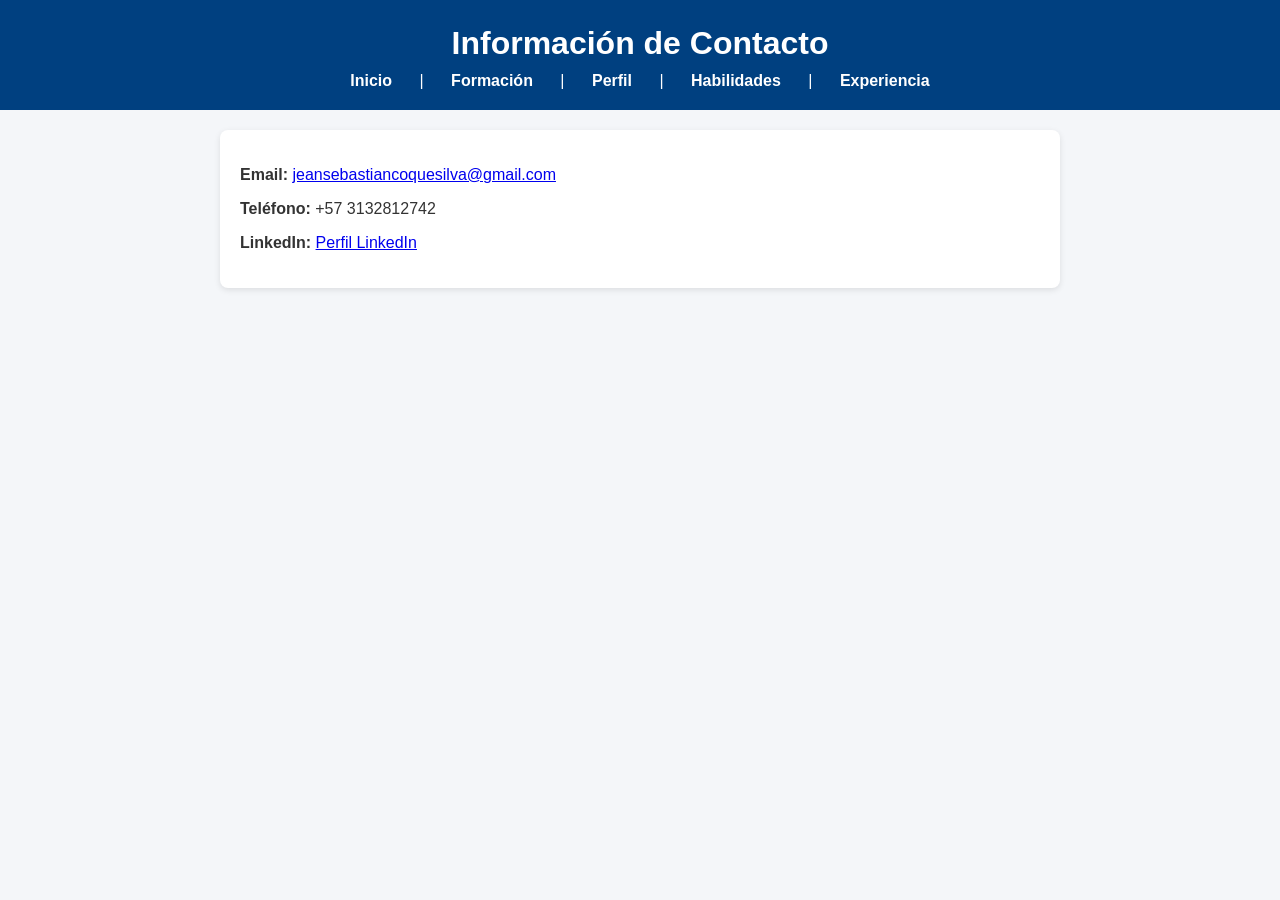
<file: contacto.html>
<!DOCTYPE html>
<html lang="es">
<head>
    <meta charset="UTF-8">
    <meta name="viewport" content="width=device-width, initial-scale=1.0">
    <title>Información de Contacto</title>
    <link rel="stylesheet" href="Style.css">
</head>
<body>
    <header>
        <h1>Información de Contacto</h1>
        <nav>
            <a href="index (2).html">Inicio</a> | 
            <a href="formacion.html">Formación</a> | 
            <a href="perfil.html">Perfil</a> | 
            <a href="habilidades.html">Habilidades</a> | 
            <a href="experiencia.html">Experiencia</a>
        </nav>
    </header>
    <section>
        <p><strong>Email:</strong> <a href="mailto:santiagosuarez1820@gmail.com">jeansebastiancoquesilva@gmail.com</a></p>
        <p><strong>Teléfono:</strong> +57 3132812742</p>
        <p><strong>LinkedIn:</strong> <a href="https://www.linkedin.com/in/bekan-santiago-garnica-suarez-b3a95b308" target="_blank">Perfil LinkedIn</a></p>
    </section>
</body>
</html>
</file>
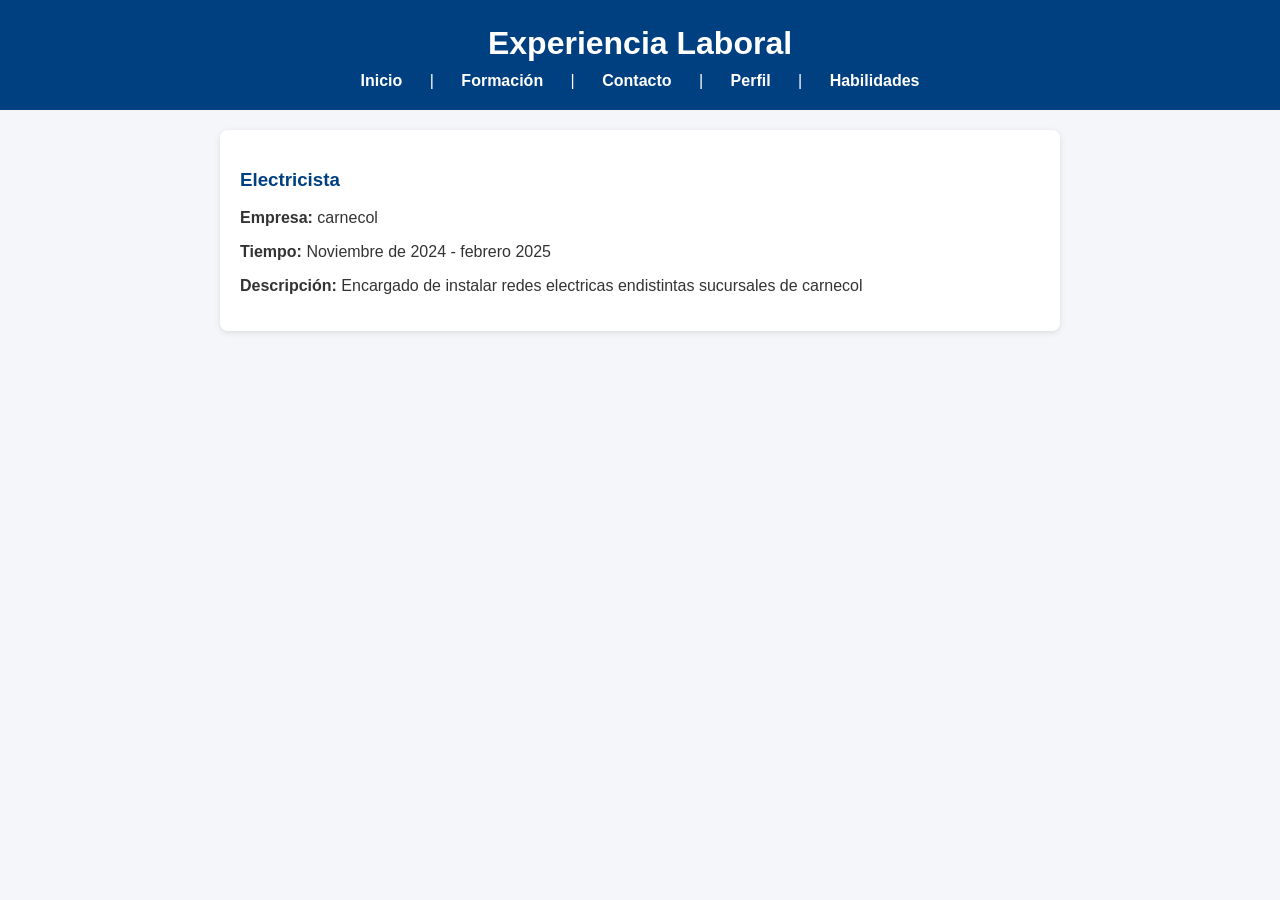
<file: experiencia.html>
<!DOCTYPE html>
<html lang="es">
<head>
    <meta charset="UTF-8">
    <meta name="viewport" content="width=device-width, initial-scale=1.0">
    <title>Experiencia Laboral</title>
    <link rel="stylesheet" href="Style.css">
</head>
<body>
    <header>
        <h1>Experiencia Laboral</h1>
        <nav>
            <a href="index (2).html">Inicio</a> | 
            <a href="formacion.html">Formación</a> | 
            <a href="contacto.html">Contacto</a> | 
            <a href="perfil.html">Perfil</a> | 
            <a href="habilidades.html">Habilidades</a>
        </nav>
    </header>
    <section>
        <h3>Electricista</h3>
        <p><strong>Empresa:</strong> carnecol </p>
        <p><strong>Tiempo:</strong> Noviembre de 2024 - febrero 2025 </p>
        <p><strong>Descripción:</strong> Encargado de instalar redes electricas endistintas sucursales de carnecol</p>
    </section>
</body>
</html>
</file>
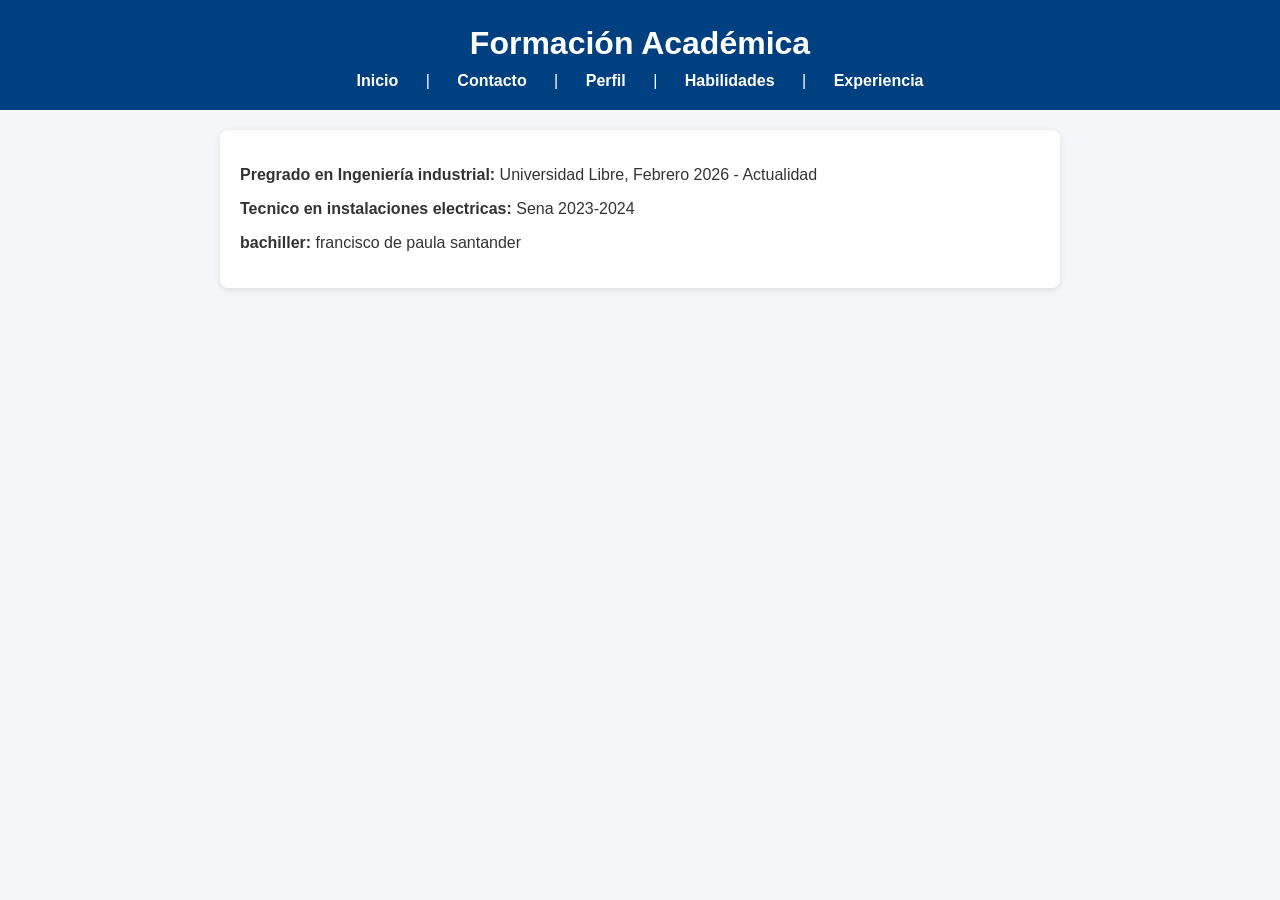
<file: formacion.html>
<!DOCTYPE html>
<html lang="es">
<head>
    <meta charset="UTF-8">
    <meta name="viewport" content="width=device-width, initial-scale=1.0">
    <title>Formación Académica</title>
    <link rel="stylesheet" href="Style.css">
</head>
<body>
    <header>
        <h1>Formación Académica</h1>
        <nav>
            <a href="index (2).html">Inicio</a> | 
            <a href="contacto.html">Contacto</a> | 
            <a href="perfil.html">Perfil</a> | 
            <a href="habilidades.html">Habilidades</a> | 
            <a href="experiencia.html">Experiencia</a>
        </nav>
    </header>
    <section>
        <p><strong>Pregrado en Ingeniería industrial:</strong> Universidad Libre, Febrero 2026 - Actualidad</p>
        <p><strong>Tecnico en instalaciones electricas:</strong> Sena 2023-2024</p>
        <p><strong>bachiller:</strong> francisco de paula santander </p>
    </section>
</body>
</html>
</file>
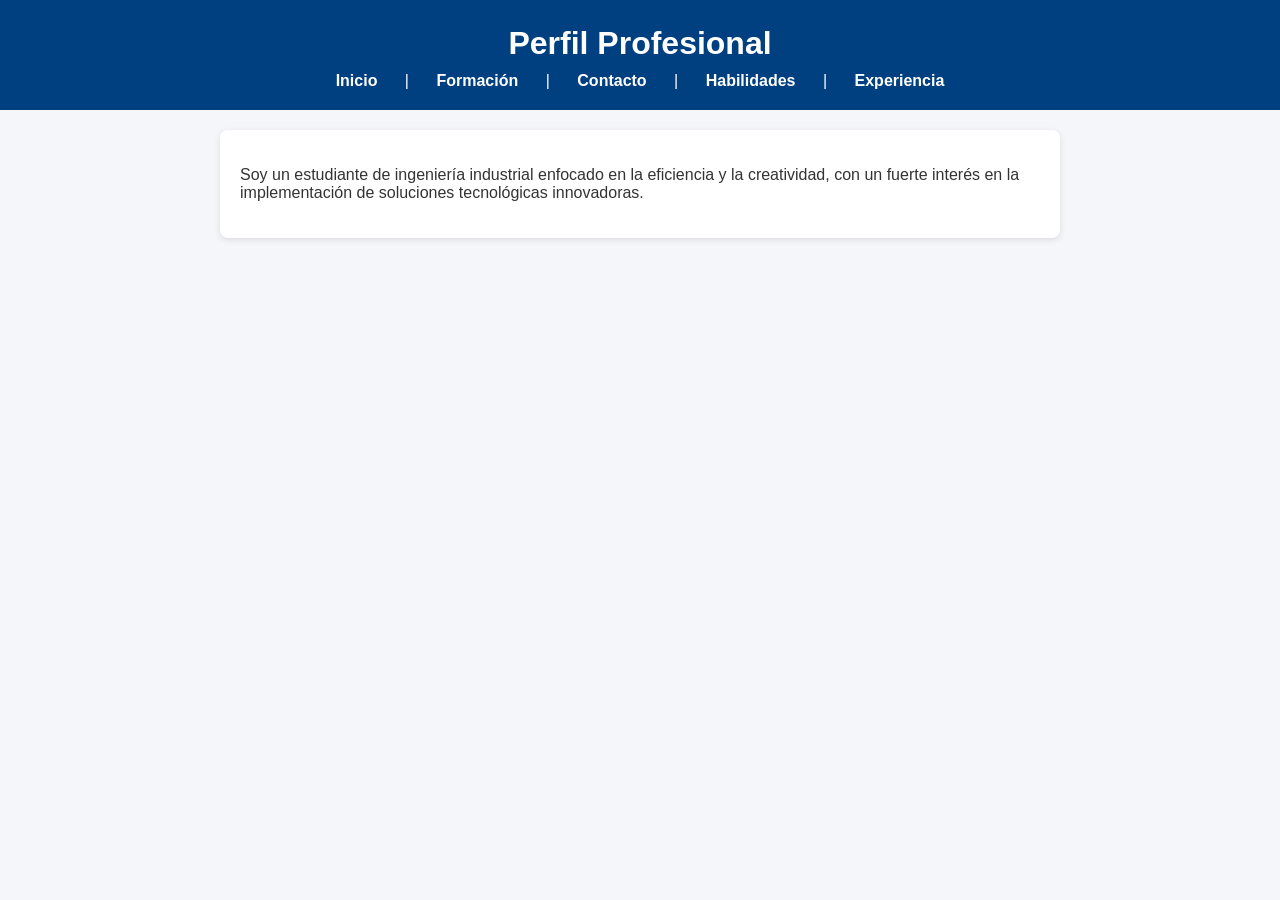
<file: perfil.html>
<!DOCTYPE html>
<html lang="es">
<head>
    <meta charset="UTF-8">
    <meta name="viewport" content="width=device-width, initial-scale=1.0">
    <title>Perfil Profesional</title>
    <link rel="stylesheet" href="Style.css">
</head>
<body>
    <header>
        <h1>Perfil Profesional</h1>
        <nav>
            <a href="index (2).html">Inicio</a> | 
            <a href="formacion.html">Formación</a> | 
            <a href="contacto.html">Contacto</a> | 
            <a href="habilidades.html">Habilidades</a> | 
            <a href="experiencia.html">Experiencia</a>
        </nav>
    </header>
    <section>
        <p>Soy un estudiante de ingeniería industrial enfocado en la eficiencia y la creatividad, con un fuerte interés en la implementación de soluciones tecnológicas innovadoras.</p>
    </section>
</body>
</html>
</file>
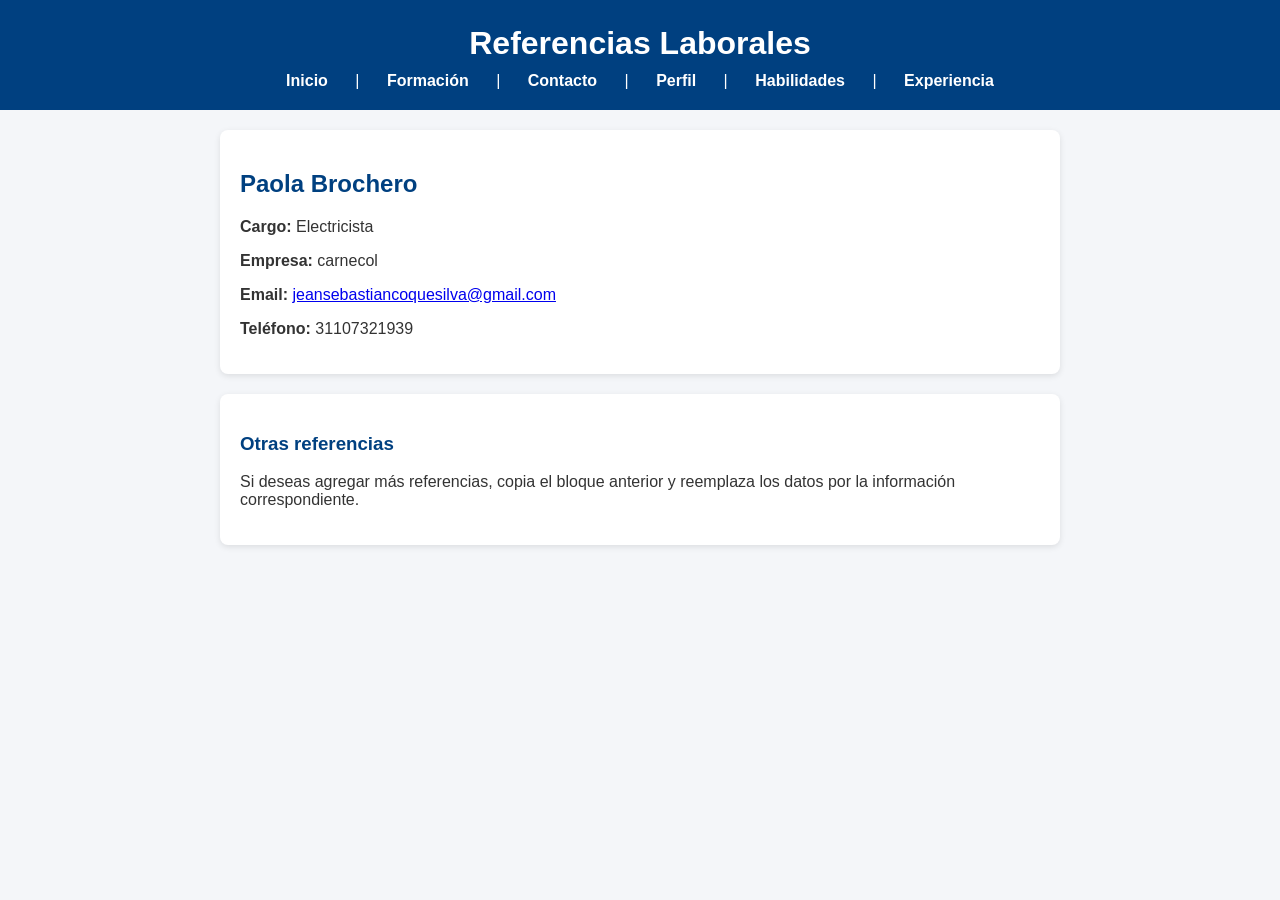
<file: referencias.html>
<!DOCTYPE html>
<html lang="es">
<head>
    <meta charset="utf-8">
    <meta name="viewport" content="width=device-width, initial-scale=1.0">
    <title>Referencias Laborales</title>
    <link rel="stylesheet" href="Style.css">
</head>
<body>
    <header>
        <h1>Referencias Laborales</h1>
        <nav>
            <a href="index.html">Inicio</a> | 
            <a href="formacion.html">Formación</a> | 
            <a href="contacto.html">Contacto</a> | 
            <a href="perfil.html">Perfil</a> | 
            <a href="habilidades.html">Habilidades</a> | 
            <a href="experiencia.html">Experiencia</a>
        </nav>
    </header>

    <section>
        <h2>Paola Brochero</h2>
        <p><strong>Cargo:</strong> Electricista</p>
        <p><strong>Empresa:</strong> carnecol </p>
        <p><strong>Email:</strong> <a href="jeansebastiancoquesilva@gmail.com">jeansebastiancoquesilva@gmail.com</a></p>
        <p><strong>Teléfono:</strong> 31107321939</p>
    </section>

    <section>
        <h3>Otras referencias</h3>
        <p>Si deseas agregar más referencias, copia el bloque anterior y reemplaza los datos por la información correspondiente.</p>
    </section>
</body>
</html>
</file>
<file: Style.css>
/* Fuente y colores generales */
body {
    font-family: Arial, Helvetica, sans-serif;
    margin: 0;
    padding: 0;
    background-color: #f4f6f9;
    color: #333;
}

/* Encabezado */
header {
    background-color: #004080;
    color: white;
    padding: 20px;
    text-align: center;
}

header h1 {
    margin: 5px 0;
    font-size: 2em;
}

header p {
    margin: 0;
    font-size: 1.2em;
}

/* Menú de navegación */
nav {
    margin-top: 10px;
}

nav ul {
    list-style: none;
    padding: 0;
    margin: 10px 0 0 0;
    display: flex;
    justify-content: center;
    gap: 15px;
}

nav ul li {
    display: inline;
}

nav a {
    text-decoration: none;
    color: white;
    font-weight: bold;
    padding: 8px 15px;
    border-radius: 5px;
    transition: 0.3s;
}

nav a:hover {
    background-color: #0066cc;
}

/* Estilo cuando los links están dentro de texto (no en listas) */
header nav a {
    margin: 0 8px;
}

/* Secciones */
section {
    padding: 20px;
    max-width: 800px;
    margin: auto;
    background-color: white;
    border-radius: 8px;
    box-shadow: 0 2px 6px rgba(0,0,0,0.1);
    margin-top: 20px;
}

/* Listas de habilidades */
ul {
    padding-left: 20px;
}

/* Títulos en secciones */
h2, h3 {
    color: #004080;
}
</file>
